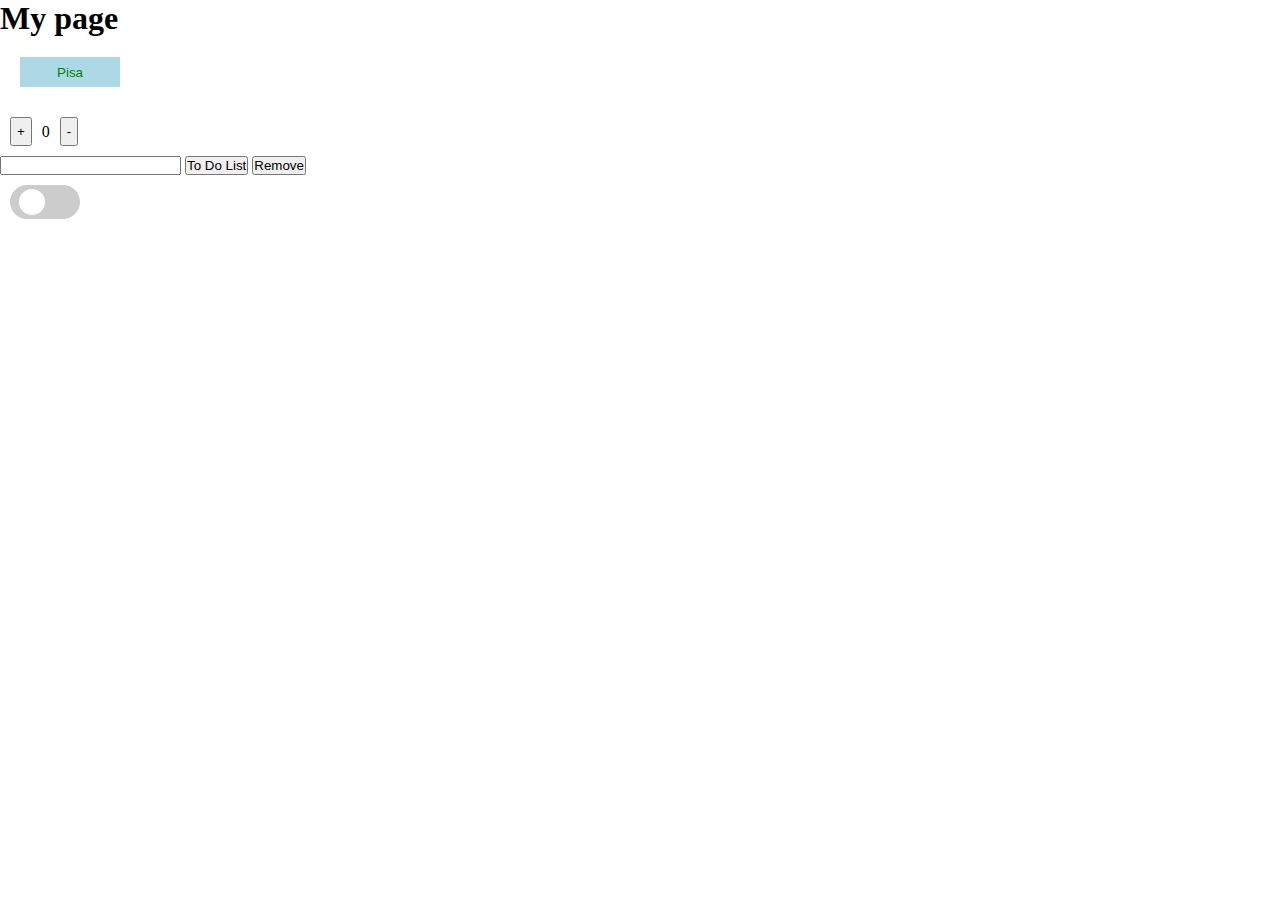
<file: index.html>
<!DOCTYPE html>
<html lang="en">
  <head>
    <meta charset="UTF-8" />
    <meta http-equiv="X-UA-Compatible" content="IE=edge" />
    <meta name="viewport" content="width=device-width, initial-scale=1.0" />
    <title>My page</title>
    <link rel="stylesheet" href="css/main.css" />
    <script src="js/main.js"></script>
    <script src="js/function.js"></script>
    <script src="js/object.js"></script>
    <script src="js/loops.js"></script>
    <script defer src="js/event.js"></script>
  </head>
  <body>
    <main><h1>My page</h1></main>
    <div class="buttons">
      <button class="cat">Pisa</button>
    </div>
    <div class="increment">
      <button class="inc">+</button>
      <div id="progress">0</div>
      <button class="dec">-</button>
    </div>
    <div class="lists">
      <input type="text" id="fname" name="candidate" />
      <button class="list">To Do List</button>
      <button id="naja">Remove</button>
    </div>
    <!-- <div class="menyra-dy">
      <ul id="list"></ul>
      <input type="text" id="candidate" />
      <button onclick="addItem()" class="buttonClass">Add item</button>
      <button onclick="removeItem()" class="buttonClass">Remove item</button>
    </div> -->
    <div class="togler">
      <label class="switch">
        <input id="toggler" type="checkbox" />
        <span class="slider round"></span>
      </label>
    </div>
  </body>
</html>
</file>
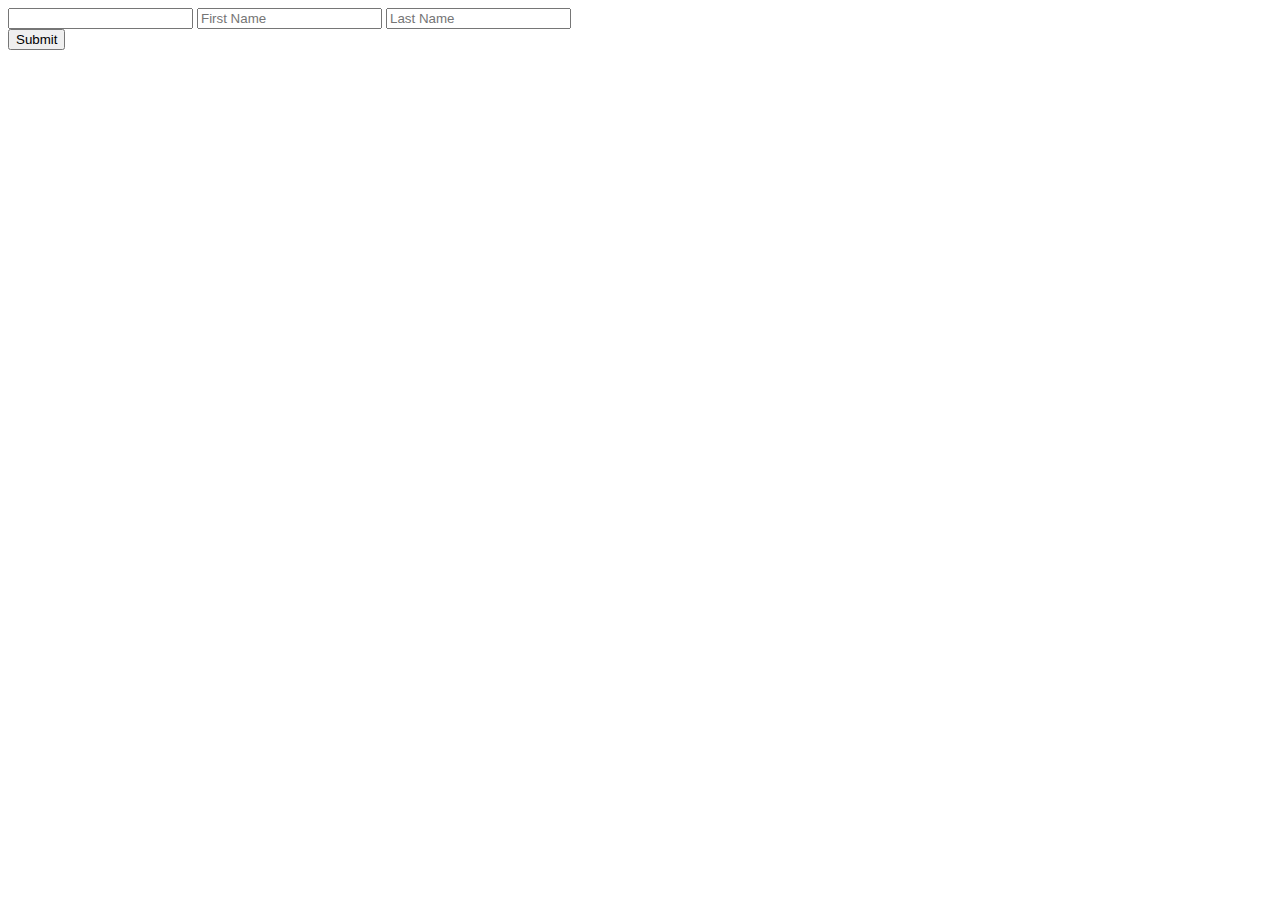
<file: detyra.html>
<html>
  <head>
    <title>detyre</title>

    <script defer src="js/detyra.js"></script>
  </head>
  <body>
    <div class="form">
      <input type="number" id="number" />
      <input type="text" id="name" name="name" placeholder="First Name" />
      <input
        type="text"
        id="lastName"
        name="lastName"
        placeholder="Last Name"
      />
    </div>
    <button id="submit">Submit</button>
    <p id="demo"></p>
    <p id="demo1"></p>
    <p id="demo2"></p>
  </body>
</html>
</file>
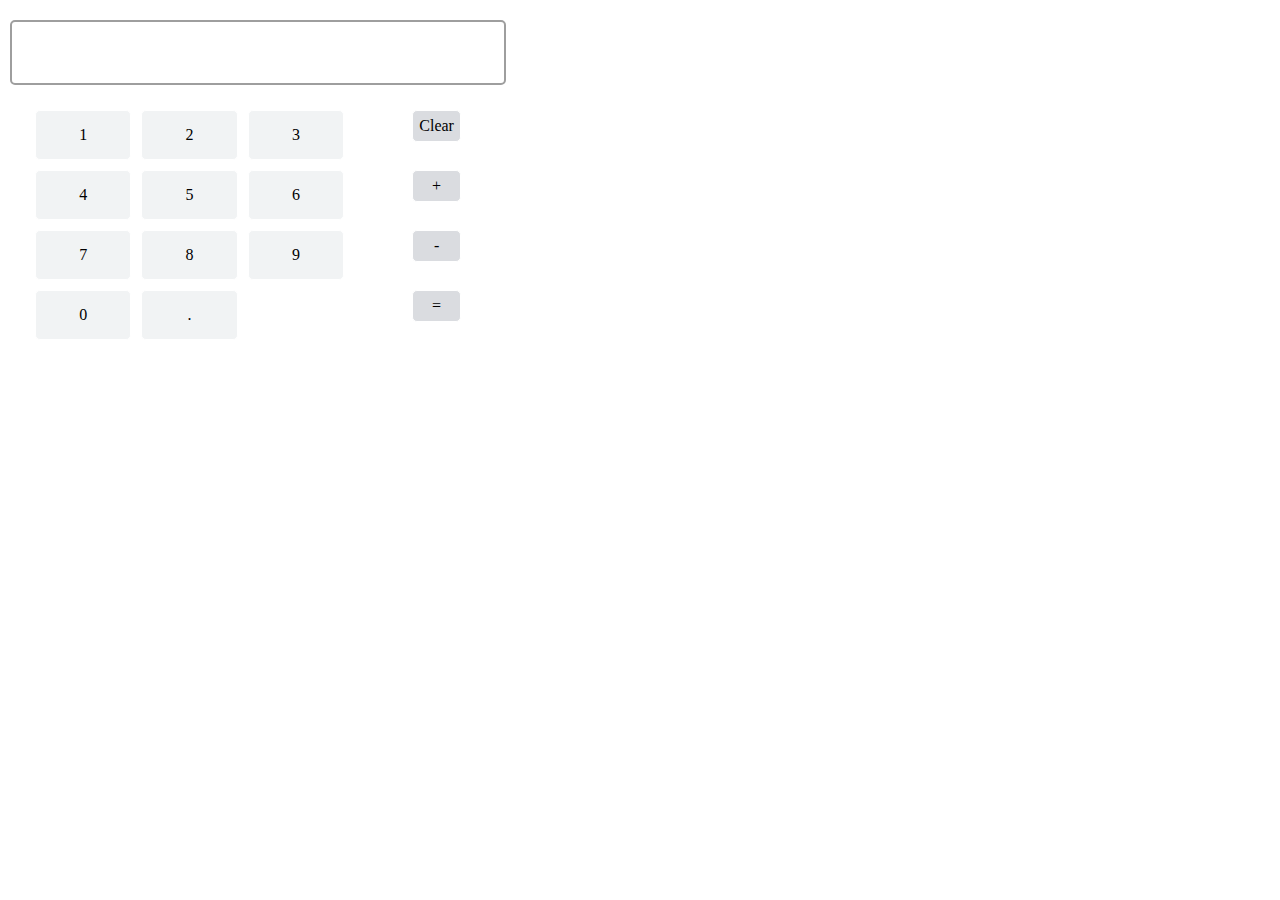
<file: DetyraCalculator.html>
<!DOCTYPE html>
<html lang="en">
  <html>
    <head>
      <title>Calculator App</title>
      <link rel="stylesheet" href="css/DetyraCalculator.css" />
      <script defer src="js/DetyraCalculator.js"></script>
    </head>
    <body>
      <div class="container">
        <div class="calculator-contanier">
          <div class="result-contanier">
            <div class="text"></div>
          </div>
          <div class="number-operator">
            <div class="number-container">
              <div class="number" value="1">1</div>
              <div class="number" value="2">2</div>
              <div class="number" value="3">3</div>
              <div class="number" value="4">4</div>
              <div class="number" value="5">5</div>
              <div class="number" value="6">6</div>
              <div class="number" value="7">7</div>
              <div class="number" value="8">8</div>
              <div class="number" value="9">9</div>
              <div class="number" value="0">0</div>
              <div class="number" value=".">.</div>
            </div>
            <div class="operator-container">
              <div class="operator">Clear</div>
              <div class="operator">+</div>
              <div class="operator">-</div>
              <div class="operator" class="operator-enter">=</div>
            </div>
          </div>
        </div>
      </div>
    </body>
  </html>
</html>
</file>
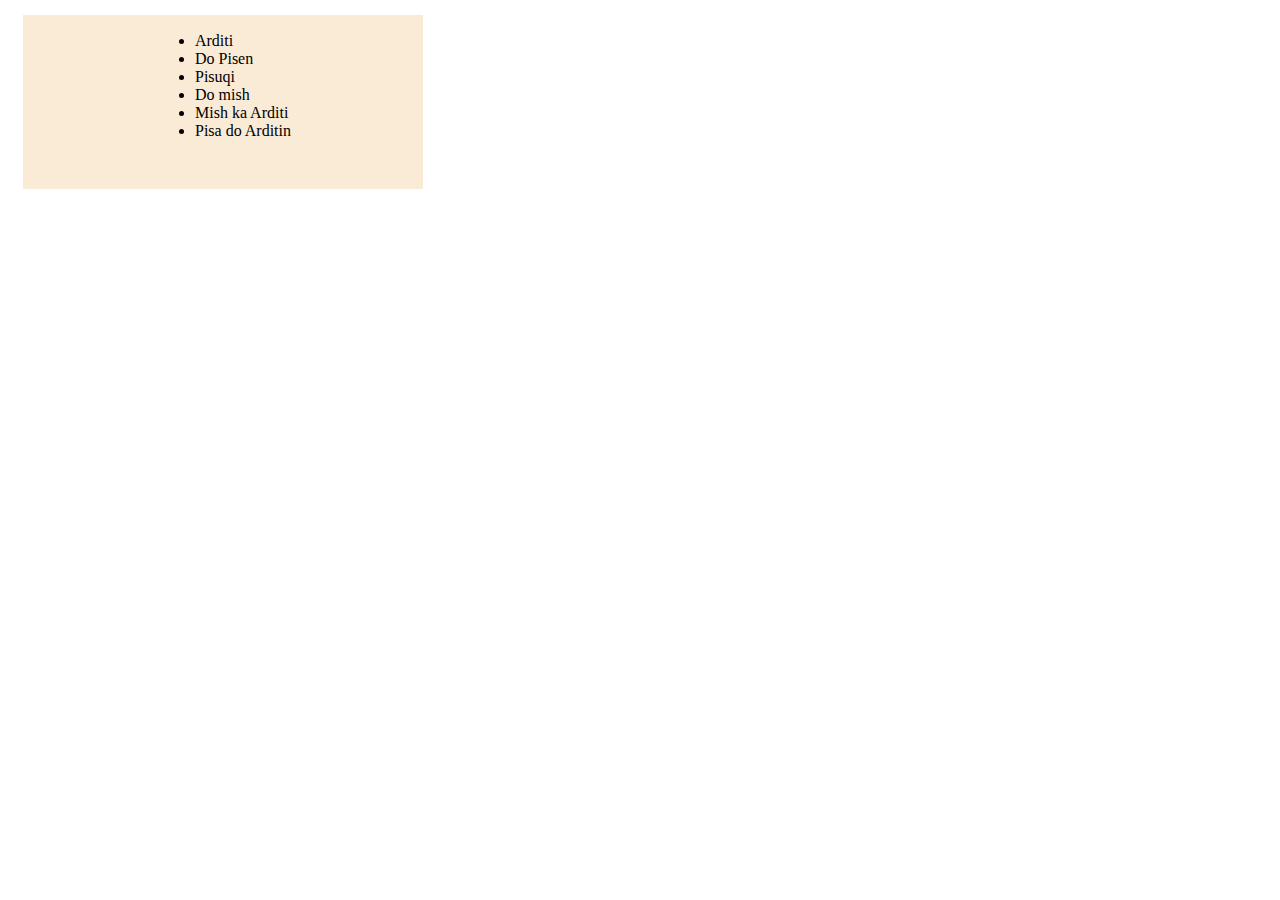
<file: detyraEVENTlistener.html>
<html>
  <head>
    <title>Event Listener</title>
    <link rel="stylesheet" href="css/detyraEventLIstener.css" />
    <script defer src="js/detyraEventListener.js"></script>
  </head>
  <body>
    <div class="lists">
      <ul>
        <li>Arditi</li>
        <li>Do Pisen</li>
        <li>Pisuqi</li>
        <li>Do mish</li>
        <li>Mish ka Arditi</li>
        <li>Pisa do Arditin</li>
      </ul>
      <p id="demo"></p>
    </div>
    <div id="date">
      <p id="time"></p>
      <p id="setDate"></p>
    </div>
  </body>
</html>
</file>
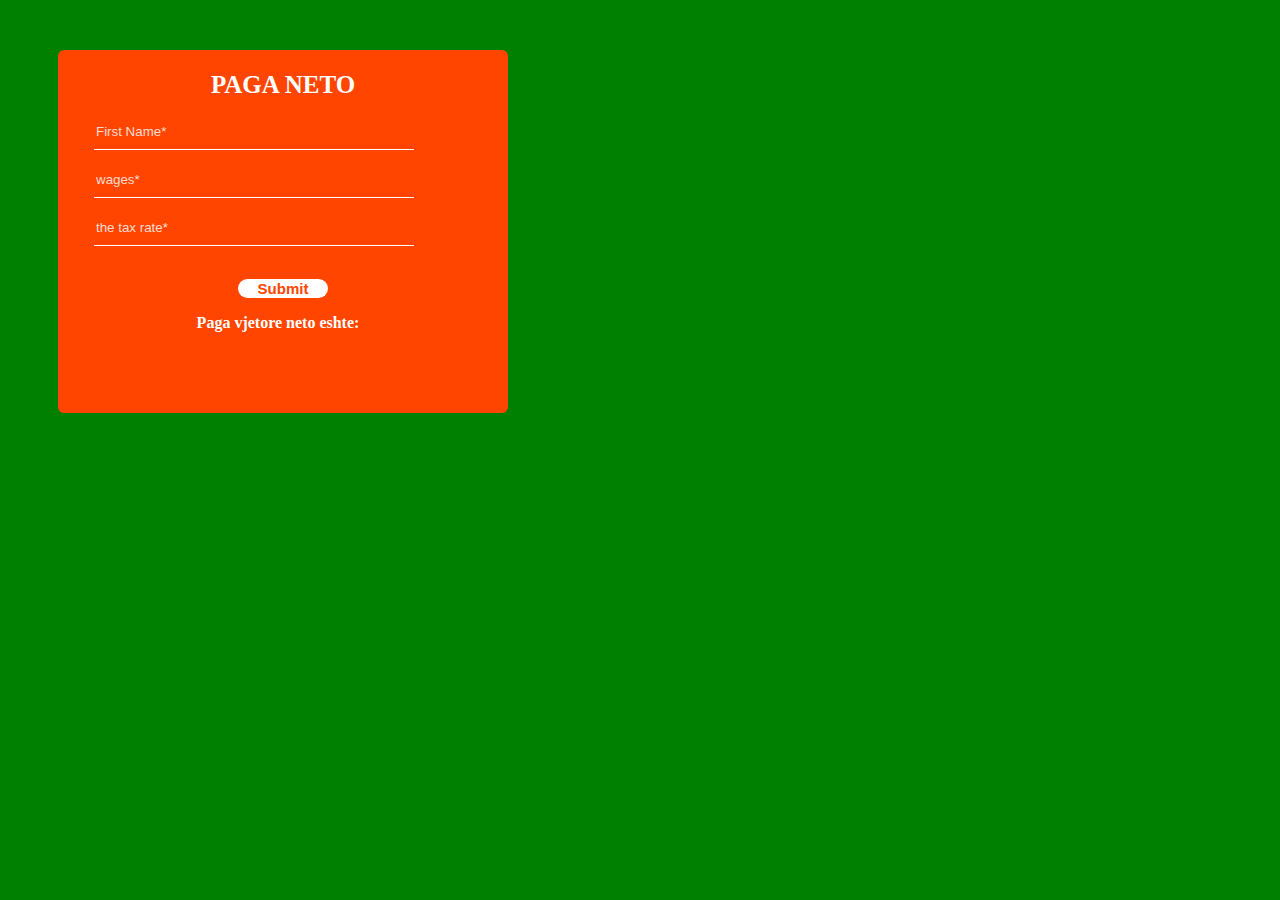
<file: detyraPAGA.html>
<!DOCTYPE html>
<html lang="en">

<head>
  <title>PAGA</title>
  <link rel="stylesheet" href="css/detyraPAGA.css">
  <script defer src="js/detyraPAGA.js"></script>
</head>

<body>

  <main>
    <div class="contanier">
      <div class="form">
        <div class="header"> PAGA NETO</div>
        <div class="name">
          <input type="text" id="fname" name="fname" placeholder="First Name*" required>
        </div>
        <div class="wages">
          <input type="text" id="wages" name="wages" placeholder="wages*">
        </div>
        <div class="tax">
          <input type="number" id="tax" name="tax" placeholder="the tax rate*">
        </div>

        <div class="button">
          <button id="naja">Submit</button>
        </div>
        <div class="answer">
          <p id="pergjigje">Paga vjetore neto eshte:</p>
          <p id="demo"></p>
        </div>
        <p id="validateTax"></p>
        <p id="validateWage"></p>
      </div>
    </div>
  </main>
  </header>
</body>

</html>
</file>
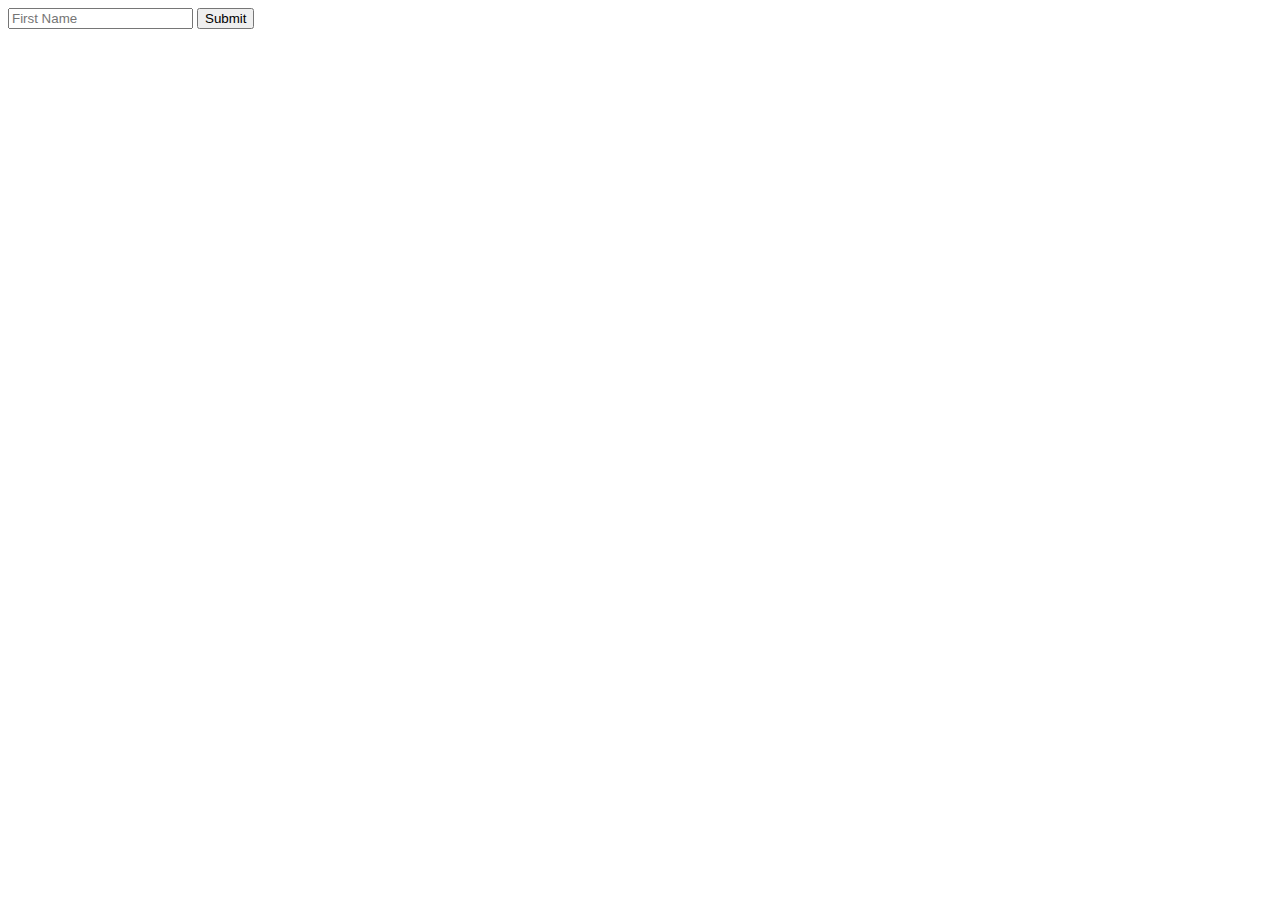
<file: exercise.html>
<html>
  <head>
    <title>Exercise</title>
    <link rel="stylesheet" href="css/exercise.css" />
    <script defer src="js/exercise.js"></script>
  </head>
  <body>
    <input type="text" id="fName" name="fName" placeholder="First Name" />
    <button id="submit">Submit</button>
    <div class="loading">
      <p id="load">Loading...</p>
    </div>
    <p id="demo"></p>
    <p id="demo1"></p>
    <p id="demo2"></p>
  </body>
</html>
</file>
<file: css/main.css>
* {
  padding: 0;
  margin: 0;
  box-sizing: border-box;
}

.buttons {
  padding: 20px;
}

.cat {
  width: 100px;
  height: 30px;
  background-color: lightblue;
  color: green;
  border: none;
}
.inc,
.dec {
  margin: 10px;
  padding: 5px;
}

.increment {
  display: flex;
  flex-direction: row;
  align-items: center;
}
/* togleri*/
.togler {
  margin-top: 10px;
  margin-left: 10px;
}

.switch {
  position: relative;
  display: inline-block;
  width: 70px;
  height: 34px;
}

.switch input {
  opacity: 0;
  width: 0;
  height: 0;
}

.slider {
  position: absolute;
  cursor: pointer;
  top: 0;
  left: 0;
  right: 0;
  bottom: 0;
  background-color: #ccc;
  -webkit-transition: 0.4s;
  transition: 0.4s;
}

.slider:before {
  position: absolute;
  content: "";
  height: 26px;
  width: 26px;
  left: 9px;
  bottom: 4px;
  background-color: white;
  -webkit-transition: 0.4s;
  transition: 0.4s;
}

input:checked + .slider {
  background-color: #2196f3;
}

input:focus + .slider {
  box-shadow: 0 0 1px #2196f3;
}

input:checked + .slider:before {
  -webkit-transform: translateX(26px);
  -ms-transform: translateX(26px);
  transform: translateX(26px);
}

/* Rounded sliders */
.slider.round {
  border-radius: 34px;
}
.slider.round:before {
  border-radius: 50%;
}
</file>
<file: css/DetyraCalculator.css>
* {
  box-sizing: border-box;
}

.container {
  max-width: 500px;
  background: white;
  border: 1px solid transparent;
}

.calculator-contanier {
  display: flex;
  flex-direction: column;
  flex-wrap: wrap;
  border: 1px solid transparent;
}
.result-contanier {
  margin-top: 10px;
  text-align: center;
}
.text {
  width: 100%;
  height: 65px;
  background: white;
  border: 2px solid #9e9e9e;
  border-radius: 5px;
  line-height: 65px;
  color: black;
  font-weight: bolder;
}

::placeholder {
  font-size: 20px;
  text-align: end;
}
.number-container {
  display: flex;
  flex-wrap: wrap;
  width: 65%;
  margin: 20px;
}

.number {
  border: 1px solid white;
  height: 50px;
  width: calc(33% - 10px);
  display: flex;
  justify-content: center;
  align-items: center;
  border-radius: 5px;
  margin: 5px;
  color: black;
  background: #f1f3f4;
}

.number-operator {
  display: flex;
  justify-content: space-between;
  /* flex-wrap: wrap; */
}

.operator-container {
  display: flex;
  flex-wrap: wrap;
  width: 20%;
  margin: 20px;
  margin-right: 0px;
}

.operator {
  border: 1px solid white;
  height: 32px;
  width: 50%;
  display: flex;
  justify-content: center;
  align-items: center;
  border-radius: 5px;
  margin: 5px;
  color: black;
  background: #dadce0;
}

.operator-enter {
  border: 1px solid white;
  height: 32px;
  width: 50%;
  display: flex;
  justify-content: center;
  align-items: center;
  border-radius: 5px;
  margin: 5px;
  color: black;
  background-color: #4285f4;
}

.number:hover {
  background-color: #4285f4;
}
</file>
<file: css/detyraEventLIstener.css>
* {
  box-sizing: border-box;
}

.lists {
  margin: 15px;
  border: 1px solid transparent;
  background: antiquewhite;
  max-width: 400px;
  display: flex;
  flex-direction: column;
  align-items: center;
}

.ul li {
  list-style-type: none;
}
</file>
<file: css/detyraPAGA.css>
* {
  box-sizing: border-box;
}

.contanier {
  border: 1px solid transparent;
  background-color: orangered;
  max-width: 450px;
  border-radius: 6px;
  margin: 50px;
}

.form {
  display: flex;
  flex-direction: column;
  flex-wrap: wrap;
}

.header {
  text-align: center;
  font-size: 25px;
  color: white;
  font-weight: bolder;
  margin: 10px;
  margin-top: 20px;
}

.name {
  margin: 10px;
  padding: 3px;
  padding-left: 25px;
}

.name input {
  background-color: orangered;
  outline: none;
  padding-bottom: 10px;
  border-bottom: 1px solid white;
  border-style: none none solid;
  width: 80%;
  color: white;
}

::placeholder {
  color: white;
  opacity: 0.8;
}

.wages {
  margin: 10px;
  padding: 3px;
  padding-left: 25px;
  margin-top: 4px;
}

.wages input {
  background-color: orangered;
  outline: none;
  padding-bottom: 10px;
  border-bottom: 1px solid white;
  border-style: none none solid;
  width: 80%;
  color: white;
}

.tax {
  margin: 10px;
  padding: 3px;
  padding-left: 25px;
  margin-top: 4px;
}

.tax input {
  background-color: orangered;
  outline: none;
  padding-bottom: 10px;
  border-bottom: 1px solid white;
  border-style: none none solid;
  width: 80%;
  color: white;
}

.button {
  text-align: center;
  margin: 20px;
  margin-bottom: 0;
}

#naja {
  border: none;
  background: white;
  color: orangered;
  font-size: 15px;
  font-weight: bold;
  width: 22%;
  border-radius: 15px;
}

#demo,
#pergjigje {
  color: white;
  margin-right: 5px;
}

.answer {
  display: flex;
  flex-direction: row;
  justify-content: center;
  font-weight: bold;
}

/* per te hequr shenjen qe del kur kemi input number */

input[type="number"] {
  -moz-appearance: textfield;
}

input::-webkit-outer-spin-button,
input::-webkit-inner-spin-button {
  -webkit-appearance: none;
}

/* this means that the ruls added inside this block will work when the screen size is lower than 600 px*/
@media only screen and (max-width: 767px) {
  body {
    background-color: red;
  }
  .contanier {
    display: flex;
    flex-direction: column;
    flex-wrap: wrap;
  }
}

@media only screen and (max-width: 600px) {
}

/* this means that the ruls added inside this block will work when the screen size is lower than 600 px*/

@media only screen and (min-width: 600px) {
  body {
    background-color: green;
  }
}
</file>
<file: css/exercise.css>
.loading {
  visibility: hidden;
}
</file>
